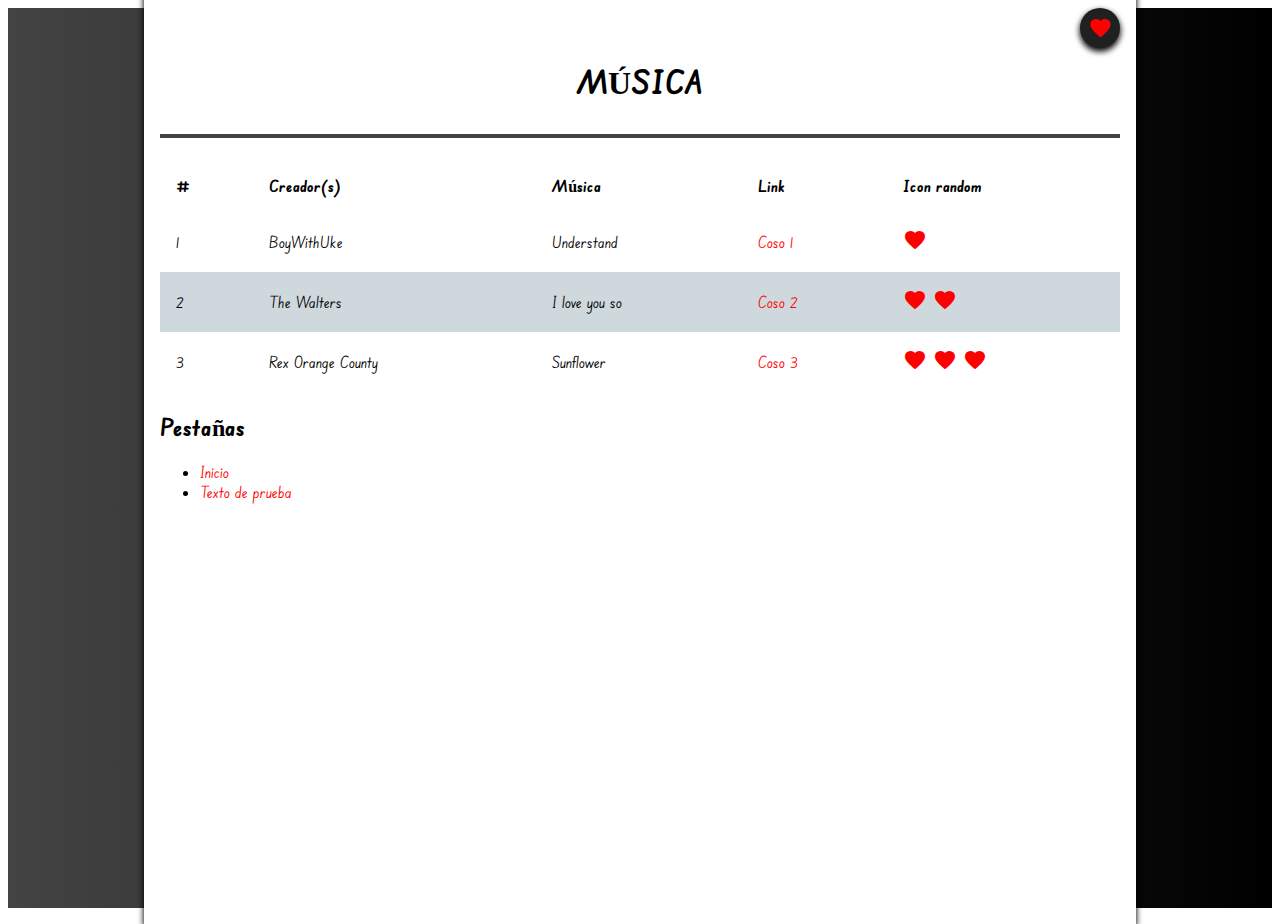
<file: Testeo/index.html>
<!DOCTYPE html>
<html lang="en">
<head>
    <meta charset="UTF-8">
    <meta http-equiv="X-UA-Compatible" content="IE=edge">
    <meta name="viewport" content="width=device-width, initial-scale=1.0">
    <title>Document</title>
    <link href="https://fonts.googleapis.com/icon?family=Material+Icons" rel="stylesheet">
    <link rel="stylesheet" href="https://necolas.github.io/normalize.css/8.0.1/normalize.css">
    <link href="./assets/css/main.css" rel="stylesheet">
    <link rel="stylesheet" href="./assets/css/animate.css">
    <link rel="preconnect" href="https://fonts.googleapis.com">
    <link rel="preconnect" href="https://fonts.gstatic.com" crossorigin>
    <link href="https://fonts.googleapis.com/css2?family=Edu+SA+Beginner&display=swap" rel="stylesheet">
    <link rel="stylesheet" href="https://cdnjs.cloudflare.com/ajax/libs/animate.css/4.1.1/animate.min.css"/>
</head>
<body>
    <!--Div General-->
    <div class="container">
        <!--Div de la tabla-->
        <div class="content">

            <!--Botòn-->
            <div class="actions">
                <a href="./Pestañas/texto.html" class="close">
                    <span class="material-icons">favorite</span>
                </a>
            </div>

            <!--Encabezado de la página-->
            <header>
                <h1 class="title">Música</h1>
            </header>

            <!--Tabla #1-->
            <table class="table-1">
                <thead class="t1-top">
                    <th>#</th>
                    <th>Creador(s)</th>
                    <th>Música</th>
                    <th>Link</th>
                    <th>Icon random</th>
                </thead>

                <tbody class="t1-mid">
                    <!--Fila #1-->
                    <tr>
                        <td>1</td>
                        <td>BoyWithUke</td>
                        <td>Understand</td>
                        <td><a href="https://www.youtube.com/watch?v=l98-2JFQAKM" target="_blank">Coso 1</a></td>
                        <td><span class="material-icons">favorite</span></td>
                    </tr>    
                    <!--Fila #2-->
                    <tr>
                        <td>2</td>
                        <td>The Walters</td>
                        <td>I love you so</td>
                        <td><a href="https://www.youtube.com/watch?v=qPQ8wtkOVq0" target="_blank">Coso 2</a></td>
                        <td><span class="material-icons">favorite favorite</span></td>
                    </tr>
                    <!--Fila #3-->
                    <tr>
                        <td>3</td>
                        <td>Rex Orange County</td>
                        <td>Sunflower</td>
                        <td><a href="https://www.youtube.com/watch?v=oeorJIOdLfg" target="_blank">Coso 3</a></td>
                        <td><span class="material-icons">favorite favorite favorite</span></td>
                    </tr>
                </tbody>
            </table>

            <div>
                <h2>Pestañas</h2>
                <ul>
                    <li><a href="./index.html">Inicio</a></li>
                    <li><a href="./Pestañas/texto.html">Texto de prueba</a></li>
                </ul>
            </div>
            

        </div>
    </div>
    <!--<span class="material-icons">&#xE87C;</span>-->
</body>
</html>
</file>
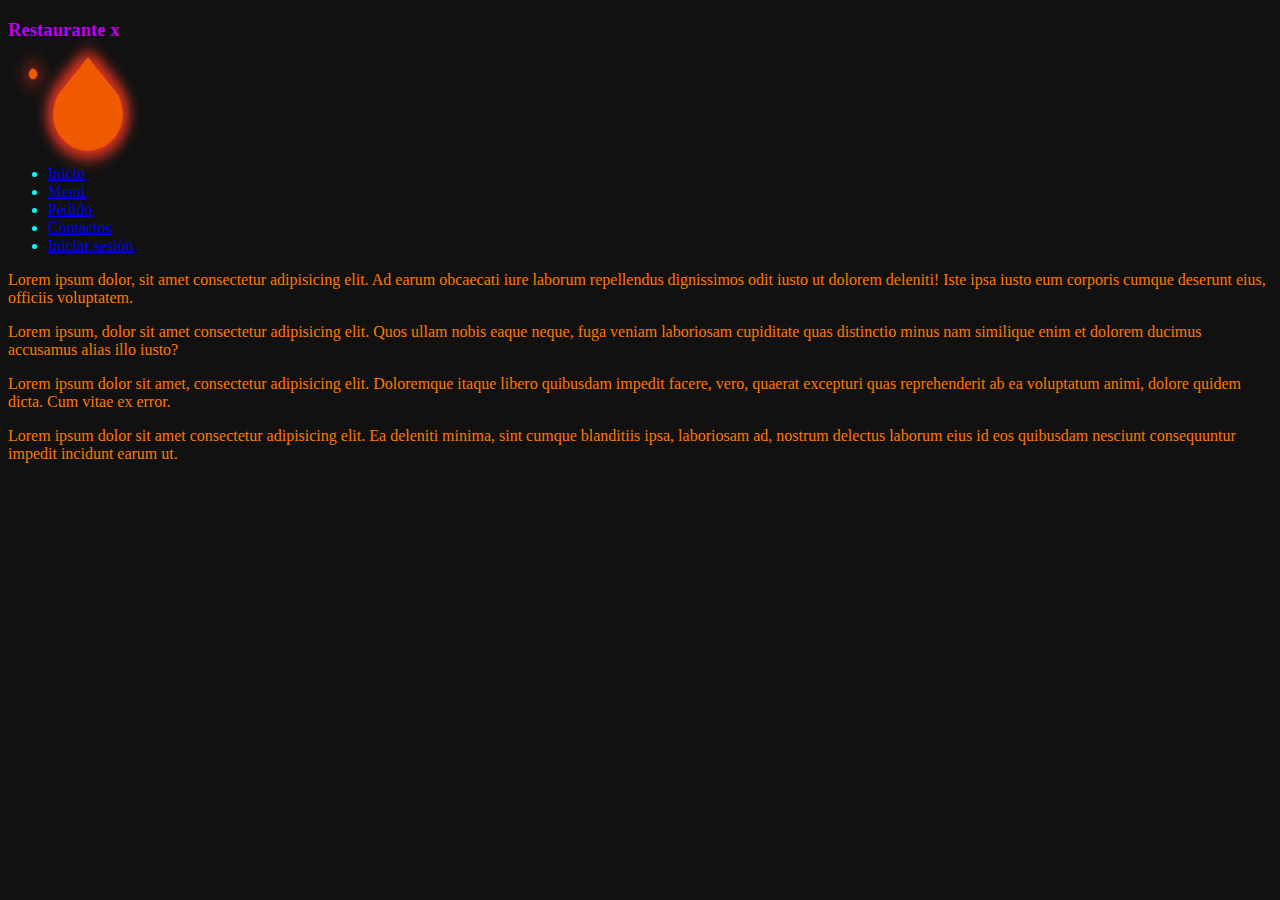
<file: Testeo2/index.html>
<!DOCTYPE html>
<html lang="en">
<head>
    <meta charset="UTF-8">
    <meta http-equiv="X-UA-Compatible" content="IE=edge">
    <meta name="viewport" content="width=device-width, initial-scale=1.0">
    <title>Name restaurant</title>
    <link rel="stylesheet" href="https://necolas.github.io/normalize.css/8.0.1/normalize.css">
    <link href="./assets/css/main.css" rel="stylesheet">
    <link href="./font-awesome/css/fontawesome.min.css" rel="stylesheet"> 
</head>
<body>
    <div class="logo">
        <!-- Titulo del logo-->
        <div class="logo-title">
            <h3>Restaurante x</h3>
        </div>
        <!-- Icono del logo-->
        <div class="logo-icon">
            <div class="fire">
                <div class="fire-left">
                    <div class="main-fire"></div>
                    <div class="particle-fire"></div>
                </div>
                <div class="fire-center">
                    <div class="main-fire"></div>
                    <div class="particle-fire"></div>
                </div>
                <div class="fire-right">
                    <div class="main-fire"></div>
                    <div class="particle-fire"></div>
                </div>
                <div class="fire-bottom">
                    <div class="main-fire"></div>
                </div>
            </div>
            <i class="fas fa-spinner fa-pulse"></i>
        </div>
        <br>
        <br>
        <br>
        <br>
    </div>
    <!-- Panel en la barra de opciones-->
    <nav class="panel">
        <ul class="panel-list">
            <li class="panel-list_1"><a href="./index.html">Inicio</a></li>
            <li class="panel-list_2"><a href="./menu.html">Menú</a></li>
            <li class="panel-list_3"><a href="./pedido.html">Pedido</a></li>
            <li class="panel-list_4"><a href="./contactos.html">Contactos</a></li>
            <li class="panel-list_5"><a href="./login.html">Iniciar sesión</a></li>
        </ul>
    </nav>
    <!-- Contexto-->
    <div class="information">
        <div class="information-top">
            <p>
                Lorem ipsum dolor, sit amet consectetur adipisicing elit. Ad earum obcaecati iure laborum repellendus dignissimos odit iusto ut dolorem deleniti! Iste ipsa iusto eum corporis cumque deserunt eius, officiis voluptatem.
            </p>
            <p> Lorem ipsum, dolor sit amet consectetur adipisicing elit. Quos ullam nobis eaque neque, fuga veniam laboriosam cupiditate quas distinctio minus nam similique enim et dolorem ducimus accusamus alias illo iusto?</p>
        </div>
        <div class="information-mid">
            <p>
                Lorem ipsum dolor sit amet, consectetur adipisicing elit. Doloremque itaque libero quibusdam impedit facere, vero, quaerat excepturi quas reprehenderit ab ea voluptatum animi, dolore quidem dicta. Cum vitae ex error.
            </p>
        </div>
        <div class="information-bottom">
            <p>
                Lorem ipsum dolor sit amet consectetur adipisicing elit. Ea deleniti minima, sint cumque blanditiis ipsa, laboriosam ad, nostrum delectus laborum eius id eos quibusdam nesciunt consequuntur impedit incidunt earum ut.
            </p>
        </div>
    </div>

</body>
</html>

<!--

    -Coso random
    <div class="option-menu">
        <div class="menu-name">
            <h3><a href="" target="_blank">Menú</a></h3>
        </div>
        
        <div class="menu-description_1">
            <p>coso para abrir el menú</p>
        </div>
        <div class="menu-icon_1">
            <ul class="fa-ul">
                <li><span class="fa-li" ><i class="fas fa-check-square"></i></span>List icons can</li>
                <li><span class="fa-li"><i class="fas fa-check-square"></i></span>be used to</li>
                <li><span class="fa-li"><i class="fas fa-spinner fa-pulse"></i></span>replace bullets</li>
                <li><span class="fa-li"><i class="far fa-square"></i></span>in lists</li>
              </ul>
        </div>
    </div> 



    -Animación de una llamita
<div class="fire">
    <div class="fire-left">
        <div class="main-fire"></div>
        <div class="particle-fire"></div>
    </div>
    <div class="fire-center">
        <div class="main-fire"></div>
        <div class="particle-fire"></div>
    </div>
    <div class="fire-right">
        <div class="main-fire"></div>
        <div class="particle-fire"></div>
    </div>
    <div class="fire-bottom">
        <div class="main-fire"></div>
    </div>
</div>
-->
</file>
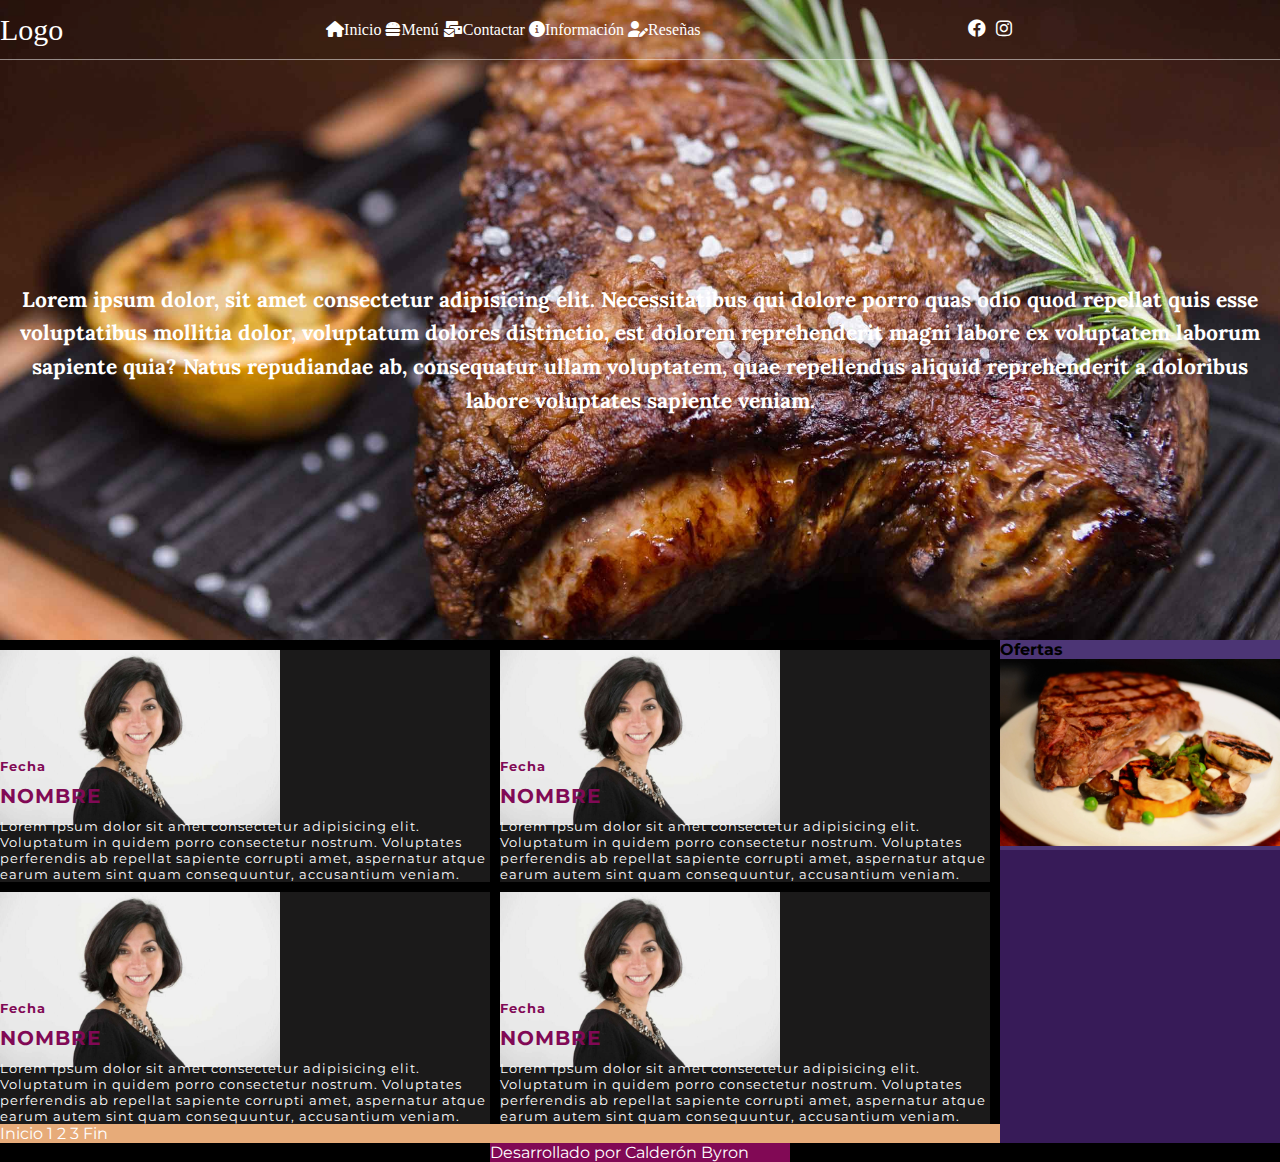
<file: Restaurante/Pestañas/index.html>
<!DOCTYPE html>
<html lang="es">
<head>
    <meta charset="UTF-8">
    <meta http-equiv="X-UA-Compatible" content="IE=edge">
    <meta name="viewport" content="width=device-width, user-scalable=no, 
    initial-scale=1.0, maximum-scale=1.0, minimun-scale=1.0">
    <title>Document</title>
    <link rel="stylesheet" href="https://necolas.github.io/normalize.css/8.0.1/normalize.css">
    <link href="../assets/css/main.css" rel="stylesheet">
    <link rel="stylesheet" href="../assets/css/animate.css">
    <link rel="stylesheet" href="../fontawesome/css/all.min.css">
    <link rel="preconnect" href="https://fonts.googleapis.com">
    <link rel="preconnect" href="https://fonts.gstatic.com" crossorigin>
    <link href="https://fonts.googleapis.com/css2?family=Lora&family=Montserrat:wght@100&display=swap" rel="stylesheet">
</head>
<body>
    <!---->
    <div class="padre">
        
        <!---->
        <header class="header">
            
            <!---->
            <div class="menu">
                
                <!---->
                <div class="logo">
                    <a href="./index.html">Logo</a>
                </div>
                
                <!---->
                <nav class="nav">
                    <a href="#"><i class="fa-solid fa-house"></i>Inicio</a>
                    <a href="#"><i class="fa-solid fa-burger"></i>Menú</a>
                    <a href="#"><i class="fa-solid fa-envelopes-bulk"></i>Contactar</a>
                    <a href="#"><i class="fa-solid fa-circle-info"></i>Información</a>
                    <a href="#"><i class="fa-solid fa-user-pen"></i>Reseñas</a>

                </nav>
                
                <!---->
                <div class="social">

                    <!---->
                    <div>
                        <a href="#"><i class="fa-brands fa-facebook"></i></a>
                    </div>
                    <div>
                        <a href="#"><i class="fa-brands fa-instagram"></i></a>
                    </div>

                </div>
            </div>
        
            <!---->
            <div class="texto-principal">
                
                <!---->
                <h1 class="titulo">Lorem ipsum dolor, sit amet consectetur adipisicing elit. Necessitatibus qui dolore porro quas odio quod repellat quis esse voluptatibus mollitia dolor, voluptatum dolores distinctio, est dolorem reprehenderit magni labore ex voluptatem laborum sapiente quia? Natus repudiandae ab, consequatur ullam voluptatem, quae repellendus aliquid reprehenderit a doloribus labore voluptates sapiente veniam.</h1>
        
            </div>
        </header>

        <!---->
        <section class="section">
            <!---->
            <div class="articulos">
                <article class="article">
                    <img src="../assets/images/persona3.jpg" alt="cliente" class="img-persona">
                    <h3>Fecha</h3>
                    <h2>Nombre</h2>
                    <p>Lorem ipsum dolor sit amet consectetur adipisicing elit. Voluptatum in quidem porro consectetur nostrum. Voluptates perferendis ab repellat sapiente corrupti amet, aspernatur atque earum autem sint quam consequuntur, accusantium veniam.</p>
                </article>
                <article class="article">
                    <img src="../assets/images/persona3.jpg" alt="cliente" class="img-persona">
                    <h3>Fecha</h3>
                    <h2>Nombre</h2>
                    <p>Lorem ipsum dolor sit amet consectetur adipisicing elit. Voluptatum in quidem porro consectetur nostrum. Voluptates perferendis ab repellat sapiente corrupti amet, aspernatur atque earum autem sint quam consequuntur, accusantium veniam.</p>
                </article>
                <article class="article">
                    <img src="../assets/images/persona3.jpg" alt="cliente" class="img-persona">
                    <h3>Fecha</h3>
                    <h2>Nombre</h2>
                    <p>Lorem ipsum dolor sit amet consectetur adipisicing elit. Voluptatum in quidem porro consectetur nostrum. Voluptates perferendis ab repellat sapiente corrupti amet, aspernatur atque earum autem sint quam consequuntur, accusantium veniam.</p>
                </article>
                <article class="article">
                    <img src="../assets/images/persona3.jpg" alt="cliente" class="img-persona">
                    <h3>Fecha</h3>
                    <h2>Nombre</h2>
                    <p>Lorem ipsum dolor sit amet consectetur adipisicing elit. Voluptatum in quidem porro consectetur nostrum. Voluptates perferendis ab repellat sapiente corrupti amet, aspernatur atque earum autem sint quam consequuntur, accusantium veniam.</p>
                </article>
                <nav class="navegacion">
                    <a href="#">Inicio</a>
                    <a href="#">1</a>
                    <a href="#">2</a>
                    <a href="#">3</a>
                    <a href="#">Fin</a>
                </nav>
            </div>
        
            <!---->
            <aside class="aside">
                <div class="publicidad">
                    <h4>Ofertas</h4>
                    <img src="../assets/images/fondo2.jpg" alt="comida" class="img-comida">
                </div>
                <div class="publicidad"></div>
            </aside>

        </section>

        <footer class="footer">
            <nav class="pie">
                <a href="#">Desarrollado por Calderón Byron</a>
            </nav>     
        </footer>
    </div>
</body>
</html>
</file>
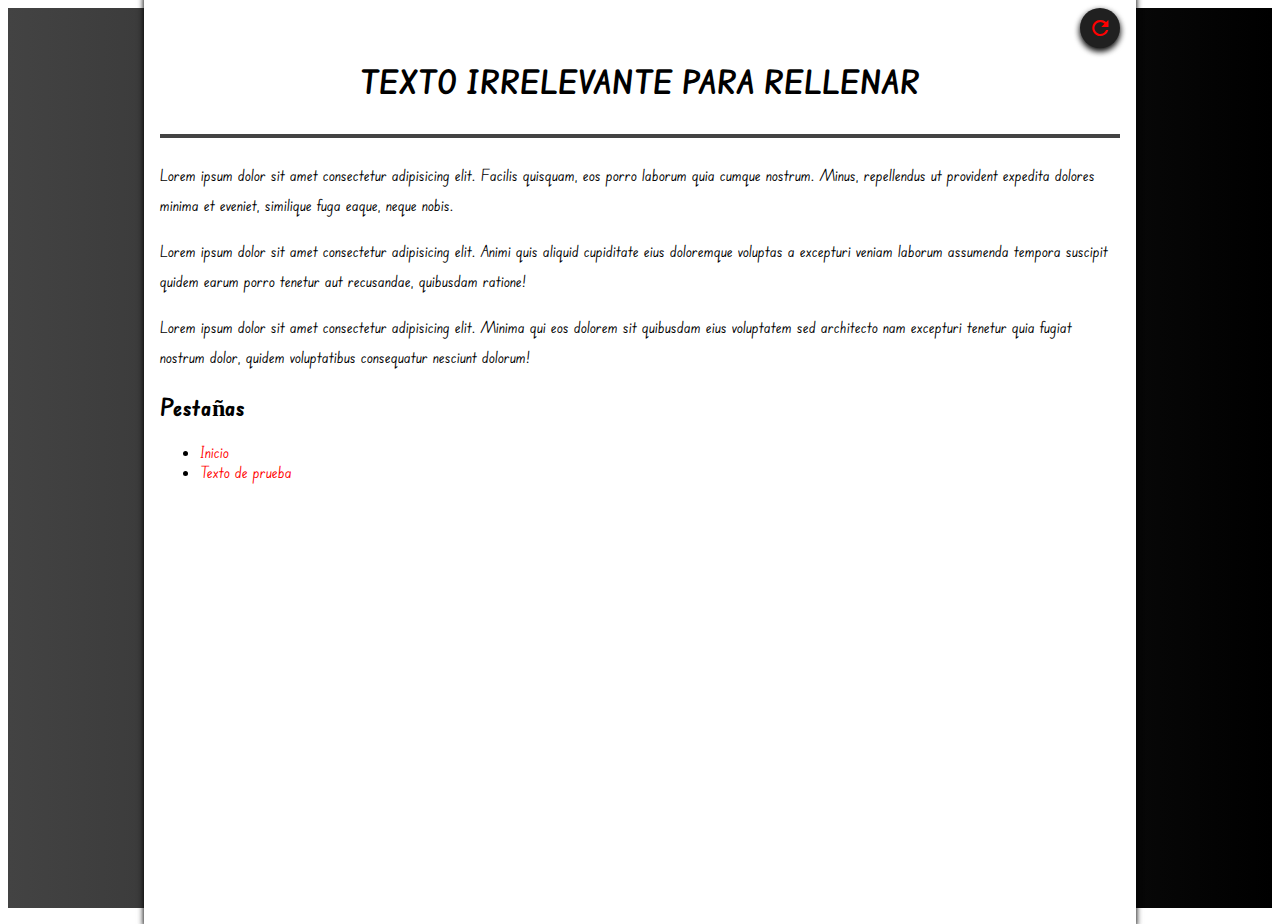
<file: Testeo/Pestañas/texto.html>
<!DOCTYPE html>
<html lang="en">
<head>
    <meta charset="UTF-8">
    <meta http-equiv="X-UA-Compatible" content="IE=edge">
    <meta name="viewport" content="width=device-width, initial-scale=1.0">
    <title>Document</title>
    <link href="https://fonts.googleapis.com/icon?family=Material+Icons" rel="stylesheet">
    <link rel="stylesheet" href="https://necolas.github.io/normalize.css/8.0.1/normalize.css">
    <link href="../assets/css/main.css" rel="stylesheet">
    <link href="../assets/css/animate.css" rel="stylesheet">
    <link rel="preconnect" href="https://fonts.googleapis.com">
    <link rel="preconnect" href="https://fonts.gstatic.com" crossorigin>
    <link href="https://fonts.googleapis.com/css2?family=Edu+SA+Beginner&display=swap" rel="stylesheet">
    <link rel="stylesheet" href="https://cdnjs.cloudflare.com/ajax/libs/animate.css/4.1.1/animate.min.css"/>
</head>
<body>
    <div class="container">
        <div class="content">
            <div class="actions">
                <a href="../index.html" class="close">
                    <span class="material-icons" >refresh</span>
                </a>
            </div>
            <div>
                <h1 class="title">Texto irrelevante para rellenar</h1>
            </div>
            <div>
                <p class="parrafo">Lorem ipsum dolor sit amet consectetur adipisicing elit. Facilis quisquam, eos porro laborum quia cumque nostrum. Minus, repellendus ut provident expedita dolores minima et eveniet, similique fuga eaque, neque nobis.</p>
                <p class="parrafo">Lorem ipsum dolor sit amet consectetur adipisicing elit. Animi quis aliquid cupiditate eius doloremque voluptas a excepturi veniam laborum assumenda tempora suscipit quidem earum porro tenetur aut recusandae, quibusdam ratione!</p>
                <p class="parrafo">Lorem ipsum dolor sit amet consectetur adipisicing elit. Minima qui eos dolorem sit quibusdam eius voluptatem sed architecto nam excepturi tenetur quia fugiat nostrum dolor, quidem voluptatibus consequatur nesciunt dolorum!</p>
            </div>
    
            <div>
                <h2>Pestañas</h2>
                <ul>
                    <li><a href="../index.html">Inicio</a></li>
                    <li><a href="./texto.html">Texto de prueba</a></li>
                </ul>
            </div>
        </div>
    </div>
</body>
</html>
</file>
<file: Testeo/assets/css/main.css>
/*
Niveles de importancia en la jerarquia
1. !important
2. atributo style

Selectores
3. Selector por ID -> id="" , #
4. Selector de clase, atributos y pseudoclases
5. Selectores de tipo y pseudo elementos
*/

html{
    font-family: 'Edu SA Beginner', cursive;
}

.container{
    background: #000000;  /* fallback for old browsers */
    background: -webkit-linear-gradient(to right, #434343, #000000);  /* Chrome 10-25, Safari 5.1-6 */
    background: linear-gradient(to right, #434343, #000000); /* W3C, IE 10+/ Edge, Firefox 16+, Chrome 26+, Opera 12+, Safari 7+ */

    height: 100vh; /*vh: viewport height altura, viewport width anchura*/

    /*centrar la caja, el contexto de "align-item y justify-content" suele cambiar en su alineación dependiendo del contexto*/
    display: flex; 
    align-items: center;
    justify-content: center;
    
}

.content{
    max-width: 960px;
    width: 100%;
    height: 80vh;
    background-color: #fff;
    width: 100%;
    height: 100%;

    box-shadow: 0 3px 6px rgba(0, 0, 0, 16), 0 3px 6px rgba(0, 0, 0, 0.23) ;
    border-radius: 4pemx; /*controlar el borde en una sola linea de codigo*/

    position: relative;
    padding: 1.8;

    overflow: scroll;
}

.actions{
    position: absolute;
    top: 1em;
    right: 1em;
}

.close{
    height: 40px;
    width: 40px;
    color: white; 
    border-radius: 50%;
    background-color: #202020;
    display: inline-block;
    box-shadow: 0 3px 6px rgba(0, 0, 0, 16), 0 3px 6px rgba(0, 0, 0, 0.23);
    font-weight: 300;
    cursor: pointer;
    display: flex;
    align-items: center;
    justify-content: center;
}

/*td{
    border: solid 1px;
}*/

a{
    text-decoration: none; /*Controlar la linea referenciada*/
    color: red;
}

.title{
    text-transform: uppercase; /*controlar el texto (mayus, minus, etc)*/
}

.parrafo{
    line-height: 30px;
    font-weight: 200;
}

.table-1{
    width: 100%;
    border-spacing: 0;
}

.table-1 td, .table-1 th{
    padding: 1em;
    text-align: left;
}

.table-1 tr:nth-child(even){
    background-color:  #cfd8dc;
}

.material-icons{
    color: red;
}

.title{
    border-bottom: #434343 solid 4px;
    padding: 1em;
}

.content{
    animation: bounce;
    animation-duration: 2s;
}

a:hover, span:hover{
    color: purple;
    font-size: 30p x;
}

a:active, span:active{
    background-color: gold;
}

a:focus{
    background-color: cyan;
}

.title{
    text-transform: uppercase;
    text-align: center;
}

@media (max-width:600px) {
    .content{
        padding: 1em;
    }
    td{
        display: block;
    }

    td:nth-of-type(1){
        font-family: 2.5em;
        font-weight: bold;
    }

    th{
        display: none;
    }
}

@media (min-width:600px){
    .content{
        padding:1em;
    }
}

@media (min-heigth:550px) {
    .content{
        height: 500px;
    }
}
</file>
<file: Testeo2/assets/css/main.css>
*{
    box-sizing: border-box;
}

body{
    background-color: #111;
}

/*
    coso de letras
*/

.information{
    color: #ff7800;

}
h3{
    color: rgb(190, 0, 238);
}

.panel{
    color: aqua;
}


/*
Animación de llamita
 */
@keyframes scaleUpDouwn {
    0%,
    100%{
        transform: scaleY(1) scaleX(1);
    }
    50%,
    90%{
        transform: scaleX(1.5);
    }
    75%{
        transform: scaleY(0.95);
    }
    80%{
        transform: scaleY(0.95);
    }
}

@keyframes shake{
    0%,
    100%{
        transform: skewX(0) scale(1);
    }
    50%{
        transform: skewX(5deg) scale(0.9);
    }
}

@keyframes particleUp{
    0%{
        opacity: 0;
    }    
    20%{
        opacity: 1;
    }
    80%{
        opacity: 1;
    }
    100%{
        opacity: 0;
        top: -100%;
        transform: scale(0.5);
    }
}

@keyframes glow {
    0%,
    100%{
        background-color: #ef5a00;
    }
    50%{
        background-color: #ff7800;
    }
}

.fire{
    position: absolute ;
    top: calc(50% 50px);
    left: calc(50% 50px);
    width: 100px;
    height: 100px;
    background-color: transparent;
    margin-left: auto;
    margin-right: auto;
}

.fire-center{
    position: absolute;
    height: 100%;
    width: 100%;
    animation: scaleUpDown 3sg ease-out;
    animation-iteration-count: infinite;
    animation-fill-mode: both;
}

.main-fire{
    position: absolute;
    width: 100%;
    height: 100%;
    background-image: radial-gradient(
        farthest-correr at 10px 0,
        #d43300 0%,
        #ef5a00
    );
    transform: scaleX(0.8) rotate(45deg);
    border-radius: 0 40% 60% 40S;
    filter: drop-shadow(0 0 10px #d43322);
}

.particle-fire{
    position: absolute;
    top: 60%;
    left: 45%;
    width: 10px;
    height: 10px;
    background-color: #ef5a00;
    border-radius: 50%;
    filter: drop-shadow(0 0 10px #d43322);
    animation: particleUp 2s ease-out 0;
    animation-iteration-count: infinite;
    animation-fill-mode: both;
}

.fire-right{
    height: 100%;
    width: 100%;
    position: absolute;
    animation: shake 2s ease-out 0;
    animation-iteration-count: infinite;
    animation-fill-mode: both;
}

.main-fire{
    position: absolute;
    top: 15%;
    right: -25%;
    height: 80%;
    width: 80%;
    background-color: #ef5a00;
    transform: scaleX(0.8) rotate(45deg);
    border-radius: 0 40% 60% 40%;
    filter: drop-shadow(0 0 10px #d43322);
}

.particle-fire {
    position: absolute;
    top: 45%;
    left: 50%;
    width: 15px;
    height: 15px;
    background-color: #ef5a00;
    transform: scaleX(0.8) rotate(45deg);
    border-radius: 50%;
    filter: drop-shadow(0 0 10px ease-out 0);
    animation: particleUp 2s ease-out 0;
    animation-iteration-count: infinite;
    animation-fill-mode: both;
}
.fire-left{
    position: absolute;
    height: 100%;
    width: 100%;
    animation: shake 3s ease-out 0;
    animation-iteration-count: infinite;
    animation-fill-mode: both;
}

.main-fire{
    position: absolute;
    top: 15%;
    right: -20%;
    height: 80%;
    width: 80%;
    background-color: #ef5a00;
    transform: scaleX(0.8) rotate(45deg);
    border-radius: 0 40% 60% 40%;
    filter: drop-shadow(0 0 10px #d43322);
}

.particle-fire {
    position: absolute;
    top: 10%;
    left: 20%;
    width: 10px;
    height: 10px;
    background-color: #ef5a00;
    border-radius: 50%;
    filter: drop-shadow(0 0 10px ease-out 0);
    animation: particleUp 3s infinite ease-out 0;
    animation-fill-mode: both;
}

.fire.bottom{
    position: absolute;
    top: 30%;
    left: 20%;
    width: 75%;
    height: 20%;
    background-color: #ff7800;
    transform: scaleX(0.8) rotate(45deg);
    border-radius: 0 40% 100% 40%;
    filter: blur(10px);
    animation: glow 2s ease-out 0;
    animation-iteration-count: infinite;
    animation-fill-mode: both;
}
</file>
<file: Restaurante/assets/css/main.css>
*{
    margin: 0px;
    padding: 0px;
    box-sizing: border-box;
}

/**/
body{
    font-family: 'Montserrat', sans-serif;
}

/**/
a{
    text-decoration: none; /*Controlar la linea referenciada*/
    color: #fff;
}


/**/
.padre{
    display: flex;
    flex-flow: column nowrap;
}

    /**/
    .header{
        background: url(../images/fondo3.jpg);
        background-position: center;
        background-attachment: contain;
        background-size: cover;

        display: flex;
        flex-flow: column nowrap;
    }

        /**/
        .menu{
           /* background: #4C3A51;
            background: rgb(76, 58, 81);*/
            background: rgba(0, 0, 0, .1);

            display: flex;
            flex-flow: row nowrap;

            height: 60px;

            align-items: center;

            border-bottom: 1px solid rgba(255, 255, 255, .5);
        }

            /**/
            .logo{
                /*background: #774360;
                background: rgb(119, 67, 96);*/

                flex: 1 1 auto;

                /*height: 30px;*/

                
            }
                .logo a{
                    color: #fff;
                    font-size: 30px;
                    font-family: bold;
                }
                .logo a:hover{
                    /*background-color: purple;*/
                    color: yellow;
                }

            /**/
            .nav{
                /*background: #774360;
                background: rgb(119, 67, 96);*/

                flex: 1 1 auto;

                /*height: 30px;*/
            }
                .nav a{
                    color: #fff;
                    font-family: bold;
                }
                .nav a:hover{
                    /*background-color: purple;*/
                    color: yellow;
                }

            /**/
            .social{
                /*background: #774360;
                background: rgb(119, 67, 96);*/

                display: flex;
                flex: 1 1 auto;

                /*height: 30px;*/
            }
                .social a{
                    color: #fff;
                    font-family: bold;
                    font-size: 18px;
                    padding: 0 5px;
                }
                .social a:hover{
                    /*background-color: purple;*/
                    color: yellow;
                }
        
        /**/
        .texto-principal{
            /*background: #B25068;
            background: rgb(178, 80, 104);*/

            height: 580px;
            
            display: flex;
            align-items: center;
        }

            /**/
            h1{
                /*background: #E7AB79;
                background: rgb(231, 171, 121);*/

                font-family: 'Lora', serif;
                font-size: 21px;
                font-weight: 300px;

                color: #fff;

                text-align: center;

                line-height: 1.6;
            }

    /**/
    .section{
        background: #000;

        display: flex;
    }

        /**/
        .articulos{
            /*background: #3D0000;
            background: rgb(61, 0, 0);*/
            background: #000;

            flex: 2 1 auto;
            display: flex;
            flex-flow: row wrap;            

        }

            /**/
            .article{
                /*background: #FF0000;
                background: rgb(255, 0, 0);*/

                flex: 1 1 40%;
                color: #fff;

                font-size: 13px;

                letter-spacing: 1px;

                margin: 10px 10px 0 0;

                flex: 1 1 45%;

                background: rgb(27, 26, 26);
            }

                .article img{
                    width: 100%;
                }   

                h3{
                    color: #810955;
                    font-size: 13px;
                    padding: 10px 0;
                    margin-top: -80px;   
                }

                h2{
                    font-size: 20px;
                    text-transform: uppercase;
                    padding: 0px 0 10px 0;
                    color: #810955;
                }

            /**/
            .navegacion{
                background: #E7AB79;
                background: rgb(231, 171, 121);
                
                flex: 1 1 100%;
            }

        /**/
        .aside{
            background: #371B58;
            background: rgb(55, 27, 88);

            flex: 1 1 auto;
        }

            /**/
            .publicidad{
                background: #4C3575;
                background: rgb(76, 53, 117);
            }

    /**/
    .footer{
        background: #000;

        display: flex;

        justify-content: center;
    }

        /**/
        .pie{
            background: #810955;
            background: rgb(129, 9, 85);

            width: 300px;

        }

/**/
@media all and (max-width:800px) {
    /**/
    .section{
        flex-direction: column;
    }
    /**/
    .menu{
        flex-direction: column;
        height: auto;
    }
    /**/
    .aside{
        display: flex;
        
        justify-content: center;
    }
}

/**/
@media all and (max-width:600px) {
    .articulos{
        flex-direction: column;
    }   
}

/**/
@media all and (max-width:400px) {
    .aside{
        flex-direction: column;
    }
}

.img-comida, .img-persona{
    max-width: 280px;
    max-height: 500px;
}
</file>
